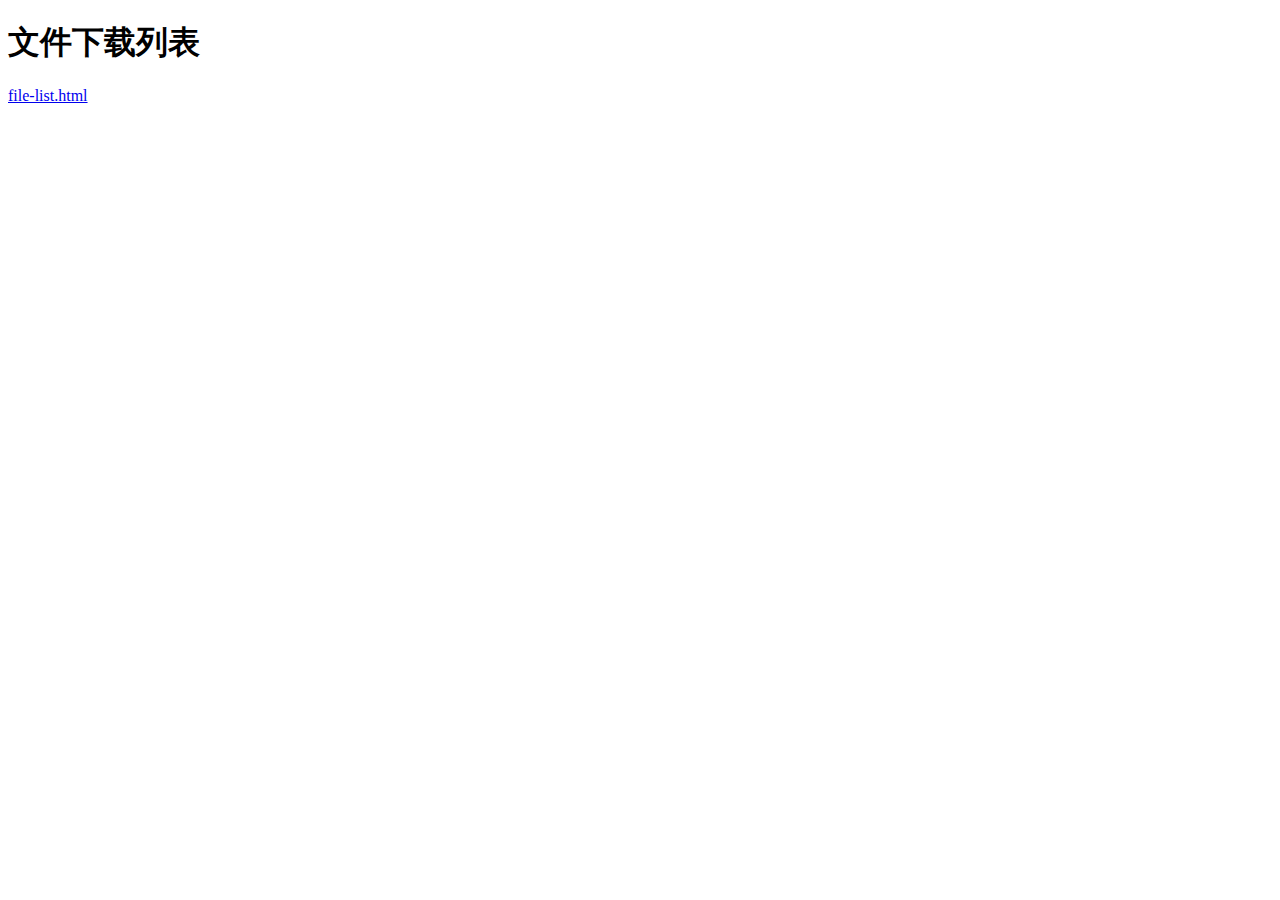
<file: file-list.html>
<!DOCTYPE html>
<html>
<head>
  <title>文件下载列表</title>
</head>
<body>
  <h1>文件下载列表</h1>
  <div id="download-list">
    <!-- 动态生成的下载链接将显示在这里 -->
  </div>

  <script>
    // 获取当前页面所在目录的文件列表并动态生成下载链接
    fetch('./')
      .then(response => response.text())
      .then(data => {
        const parser = new DOMParser();
        const htmlDoc = parser.parseFromString(data, 'text/html');
        const links = htmlDoc.querySelectorAll('a');

        const downloadList = document.getElementById('download-list');
        links.forEach(link => {
          const filename = link.href.split('/').pop(); // 获取文件名
          const downloadButton = document.createElement('a');
          downloadButton.textContent = filename;
          downloadButton.href = link.href; // 设置下载链接地址
          downloadButton.download = filename; // 设置下载文件名
          downloadList.appendChild(downloadButton);
        });
      });
  </script>
</body>
</html>
</file>
